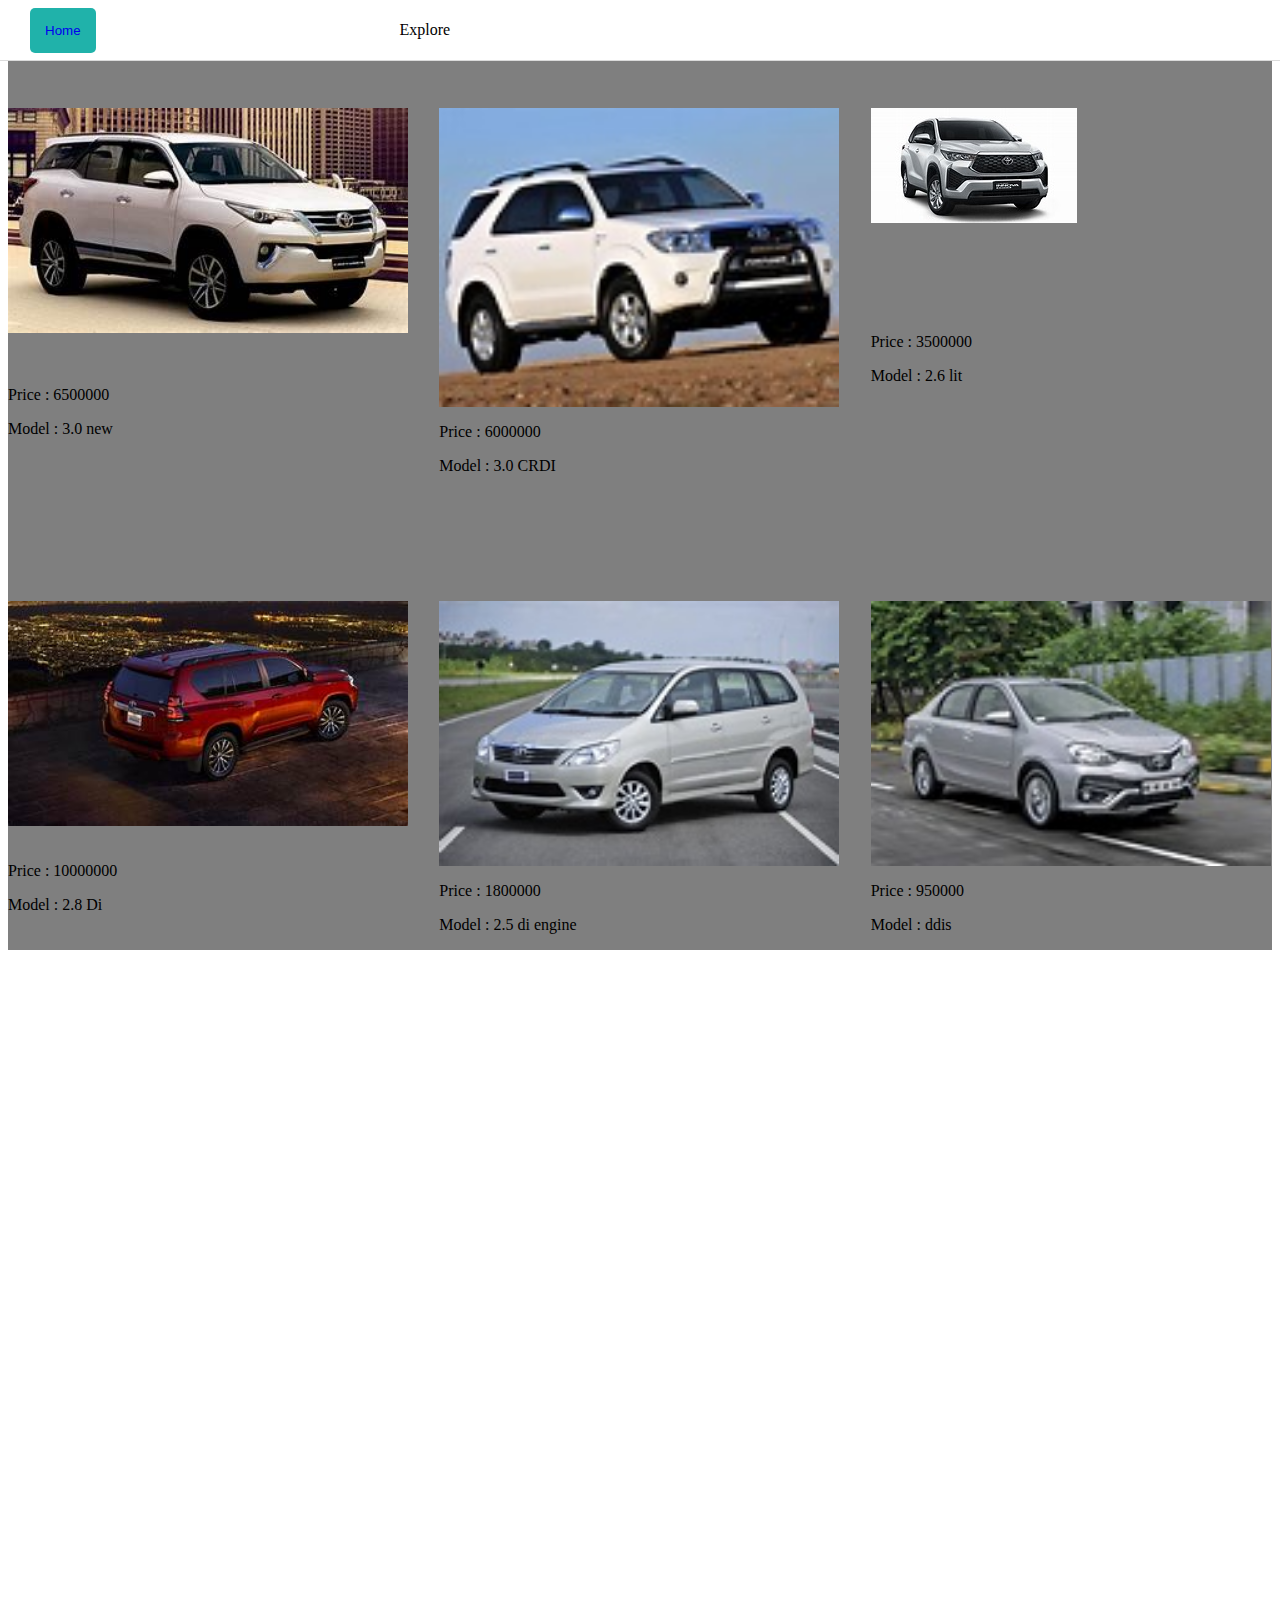
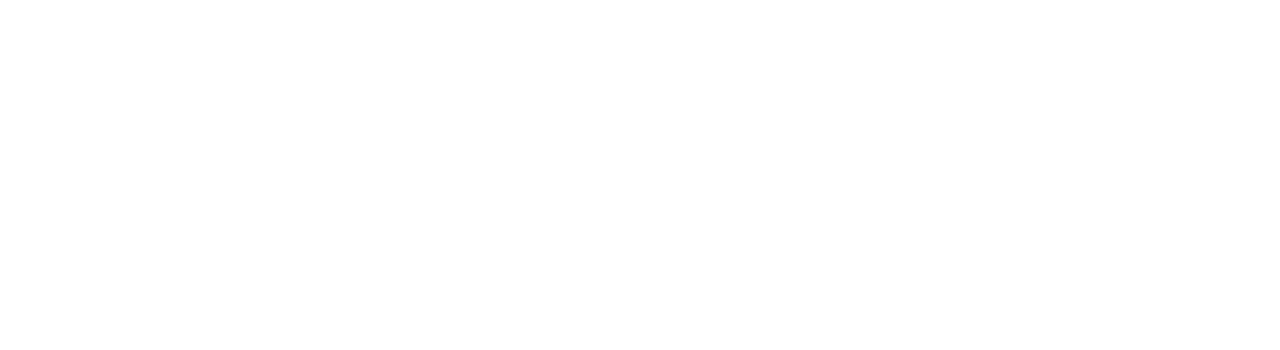
<file: ExploreCars.html>
<!DOCTYPE html>
<html>
    <head>
        <title>Explore Cars</title>
        <style>
            body{
                margin-bottom: 1000px;
            }
            .header{
                height: 60px;
                display: flex;
                position: fixed;
                align-items: center;
                top: 0;
                left: 0;
                right: 0;
                background-color: white;
                justify-content: space-between;
                border-bottom-width: 1px;
                border-bottom-color: rgba(128, 128, 128, 0.283);
                border-bottom-style: solid;
                z-index: 100;
            }
            .car-preview{
                margin-top:100px;
                display: grid;
                width: 400px;
            }
            .thumbnail{
                display: block;
                cursor: pointer;
                width: 100%;
            }
            .container-grid{
                background: rgba(0, 0, 0, 0.5) fixed center;
                display: grid;
                row-gap: 10px;
                column-gap: 30px;
                grid-template-columns: 1fr 1fr 1fr;
            }
            .home-button{
                border: none;
                border-radius: 5px;
                padding: 15px;
                margin-left: 30px;
                background-color: lightseagreen;
                color: white;
                
            }
            .left-part{
                margin: 0;
            }
            .explore-text{
                display: inline-block;
                margin-left: 300px;
            }
        
        </style>
    </head>
    <body>
        <div class="header">
            <div class="left-part">
                <button class="home-button">
                   <a href="index.html" style="text-decoration:none">Home</a>
                </button>
                <p class="explore-text">Explore</p>
            </div>
        </div>
        <div class="container-grid">
            <div class="car-preview">
                <div class="image-container">
                    <img src="images/th.jpeg" class="thumbnail">
                </div>
                <div class="car-info">
                    <p>Price : 6500000</p>
                    <p>Model : 3.0 new</p>
                </div>
            </div>

            <div class="car-preview">
                <div class="image-container">
                    <img src="images/fortuner old.jpeg" class="thumbnail">
                </div>
                <div class="car-info">
                    <p>Price : 6000000</p>
                    <p>Model : 3.0 CRDI</p>
                </div>
            </div>
            <div class="car-preview">
                <div class="image-container">
                    <img src="images/hycross.jpeg">
                </div>
                <div class="car-info">
                    <p>Price : 3500000</p>
                    <p>Model : 2.6 lit</p>
                </div>
            </div>
            <div class="car-preview">
                <div class="image-container">
                    <img src="images/land cruiser.jpeg" class="thumbnail">
                </div>
                <div class="car-info">
                    <p>Price : 10000000</p>
                    <p>Model : 2.8 Di</p>
                </div>
            </div>
            <div class="car-preview">
                <div class="image-container">
                    <img src="images/Innova old.jpeg" class="thumbnail">
                </div>
                <div class="car-info">
                    <p>Price : 1800000</p>
                    <p>Model : 2.5 di engine</p>
                </div>
            </div>
            <div class="car-preview">
                <div class="image-container">
                    <img src="images/etios.jpeg" class="thumbnail">
                </div>
                <div class="car-info">
                    <p>Price : 950000</p>
                    <p>Model : ddis</p>
                </div>
            </div>

        </div>
    </body>
</html>
</file>
